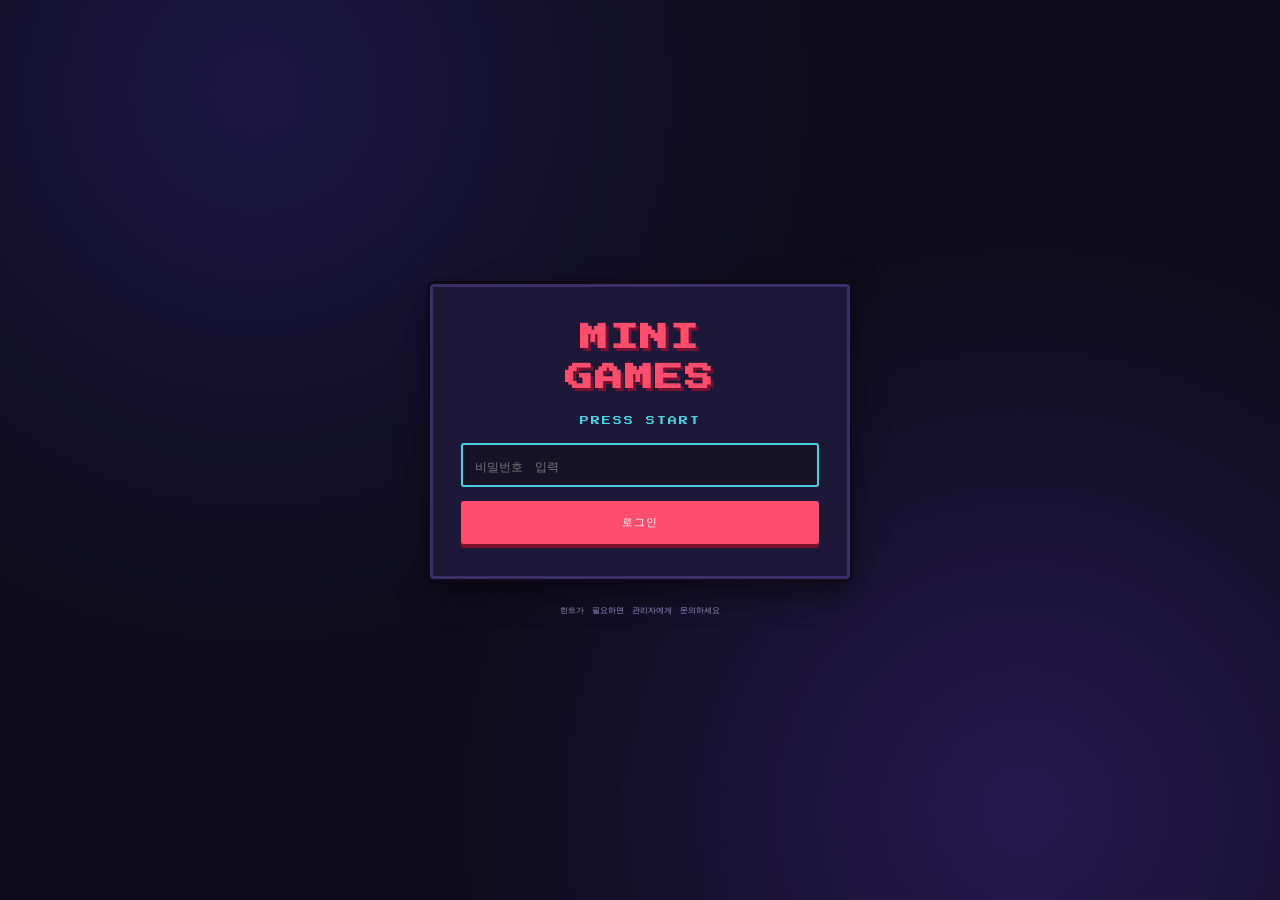
<file: index.html>
<!DOCTYPE html>
<html lang="ko">
<head>
  <meta charset="UTF-8" />
  <meta name="viewport" content="width=device-width, initial-scale=1.0, maximum-scale=1.0, user-scalable=no" />
  <title>Mini Games Arcade</title>
  <link rel="preconnect" href="https://fonts.googleapis.com" />
  <link rel="preconnect" href="https://fonts.gstatic.com" crossorigin />
  <link href="https://fonts.googleapis.com/css2?family=Press+Start+2P&display=swap" rel="stylesheet" />
  <link rel="stylesheet" href="./css/style.css" />
</head>
<body>
  <!-- 로그인 게이트 -->
  <section id="login-screen" class="screen">
    <div class="login-box">
      <h1 class="logo">MINI<br />GAMES</h1>
      <p class="subtitle">PRESS START</p>
      <form id="login-form" autocomplete="off">
        <input
          id="password-input"
          type="password"
          inputmode="text"
          placeholder="비밀번호 입력"
          aria-label="비밀번호"
        />
        <button type="submit" class="btn btn-primary">로그인</button>
      </form>
      <p id="login-error" class="error" hidden>비밀번호가 틀렸습니다</p>
    </div>
    <p class="hint">힌트가 필요하면 관리자에게 문의하세요</p>
  </section>

  <!-- 비밀번호 해시 생성기 (URL에 #sethash 를 붙이면 표시됨) -->
  <section id="sethash-screen" class="screen" hidden>
    <div class="login-box">
      <h2>해시 생성기</h2>
      <p class="subtitle">새 비밀번호의 SHA-256 해시</p>
      <input id="sethash-input" type="text" placeholder="새 비밀번호" />
      <pre id="sethash-output" class="hash-output">여기에 해시가 표시됩니다</pre>
      <p class="hint">이 값을 <code>js/config.js</code> 의 PASSWORD_HASH 에 붙여넣으세요</p>
    </div>
  </section>

  <!-- 갤러리 -->
  <section id="gallery-screen" class="screen" hidden>
    <header class="gallery-header">
      <h1 class="gallery-title">🎮 GAME LIBRARY</h1>
      <button id="logout-btn" class="btn btn-ghost">로그아웃</button>
    </header>
    <main id="game-grid" class="game-grid"></main>
    <footer class="gallery-footer">
      <span>GitHub Pages · 진행 상황은 이 브라우저에 저장됩니다</span>
    </footer>
  </section>

  <!-- ES 모듈 미사용: file:// 에서도 동작하도록 일반 스크립트를 순서대로 로드 -->
  <script src="./js/config.js"></script>
  <script src="./js/auth.js"></script>
  <script src="./js/storage.js"></script>
  <script src="./games/registry.js"></script>
  <script src="./js/main.js"></script>
</body>
</html>
</file>
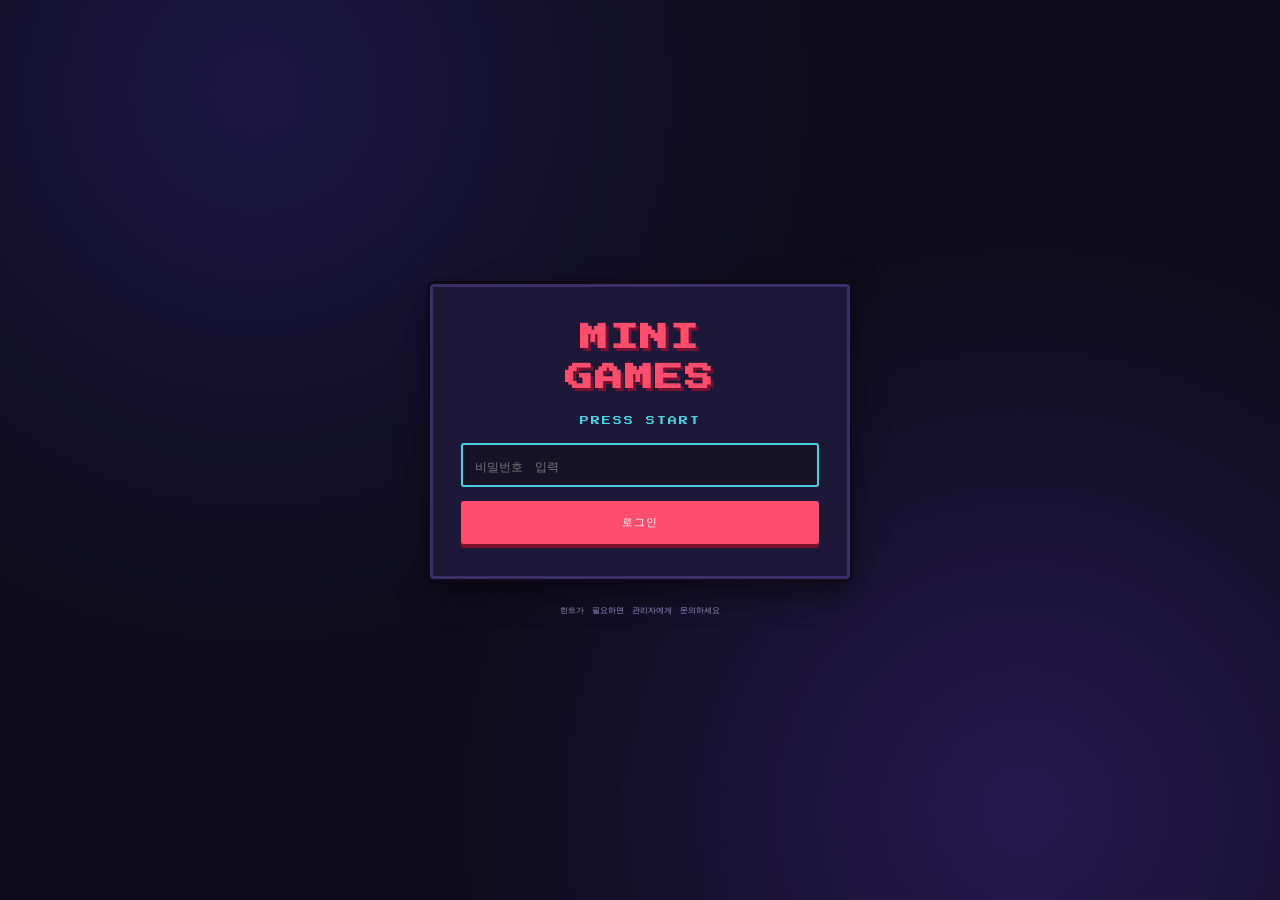
<file: games/gate-rush/index.html>
<!DOCTYPE html>
<html lang="ko">
<head>
  <meta charset="UTF-8" />
  <meta name="viewport" content="width=device-width, initial-scale=1.0, maximum-scale=1.0, user-scalable=no" />
  <title>Gate Rush</title>
  <link rel="preconnect" href="https://fonts.googleapis.com" />
  <link rel="preconnect" href="https://fonts.gstatic.com" crossorigin />
  <link href="https://fonts.googleapis.com/css2?family=Press+Start+2P&display=swap" rel="stylesheet" />
  <link rel="stylesheet" href="./style.css" />
</head>
<body>
  <div id="stage" class="stage">
    <!-- 상단 HUD -->
    <header id="hud" class="hud" hidden>
      <button id="btn-menu" class="hud-btn" title="나가기">⮜</button>
      <div class="hud-center">
        <div id="hud-stage" class="hud-stage">STAGE</div>
        <div id="hud-army" class="hud-army">🏃 0</div>
      </div>
      <div class="hud-right">
        <button id="btn-save" class="hud-btn" title="저장">💾</button>
        <button id="btn-pause" class="hud-btn" title="일시정지">⏸</button>
      </div>
    </header>

    <!-- 게임 캔버스 -->
    <canvas id="game-canvas" width="400" height="700"></canvas>

    <!-- 스테이지 선택 -->
    <div id="screen-select" class="overlay">
      <div class="panel">
        <h1 class="title">GATE RUSH</h1>
        <p class="tagline">
          좌우 드래그 / ← → 키로 이동<br />
          갈림길 게이트에서 더 좋은 연산(×2 · +10 등)을 골라<br />
          병력을 키우고, 적·장애물을 지나 보스를 돌파하면 클리어!
        </p>
        <div id="continue-row"></div>
        <h2 class="section">스테이지</h2>
        <div id="stage-list" class="stage-list"></div>
        <a href="../../index.html" class="link-back">⮜ 라이브러리로</a>
      </div>
    </div>

    <!-- 일시정지 -->
    <div id="screen-pause" class="overlay" hidden>
      <div class="panel">
        <h1 class="title">일시정지</h1>
        <button id="btn-resume" class="game-btn primary">계속하기</button>
        <button id="btn-save2" class="game-btn">현재 상황 저장</button>
        <button id="btn-quit" class="game-btn ghost">스테이지 선택으로</button>
      </div>
    </div>

    <!-- 결과 -->
    <div id="screen-result" class="overlay" hidden>
      <div class="panel">
        <h1 id="result-title" class="title">CLEAR</h1>
        <p id="result-sub" class="tagline"></p>
        <button id="btn-next" class="game-btn primary">다음 스테이지</button>
        <button id="btn-retry" class="game-btn">다시 도전</button>
        <button id="btn-tomenu" class="game-btn ghost">스테이지 선택</button>
      </div>
    </div>

    <!-- 토스트 -->
    <div id="toast" class="toast" hidden></div>

    <!-- 조작 안내 -->
    <div id="hint-controls" class="controls-hint" hidden>
      드래그 / 좌우키로 이동
    </div>
  </div>

  <!-- ES 모듈 미사용: file:// 에서도 동작하도록 일반 스크립트를 순서대로 로드 -->
  <script src="../../js/storage.js"></script>
  <script src="./stages.js"></script>
  <script src="./game.js"></script>
</body>
</html>
</file>
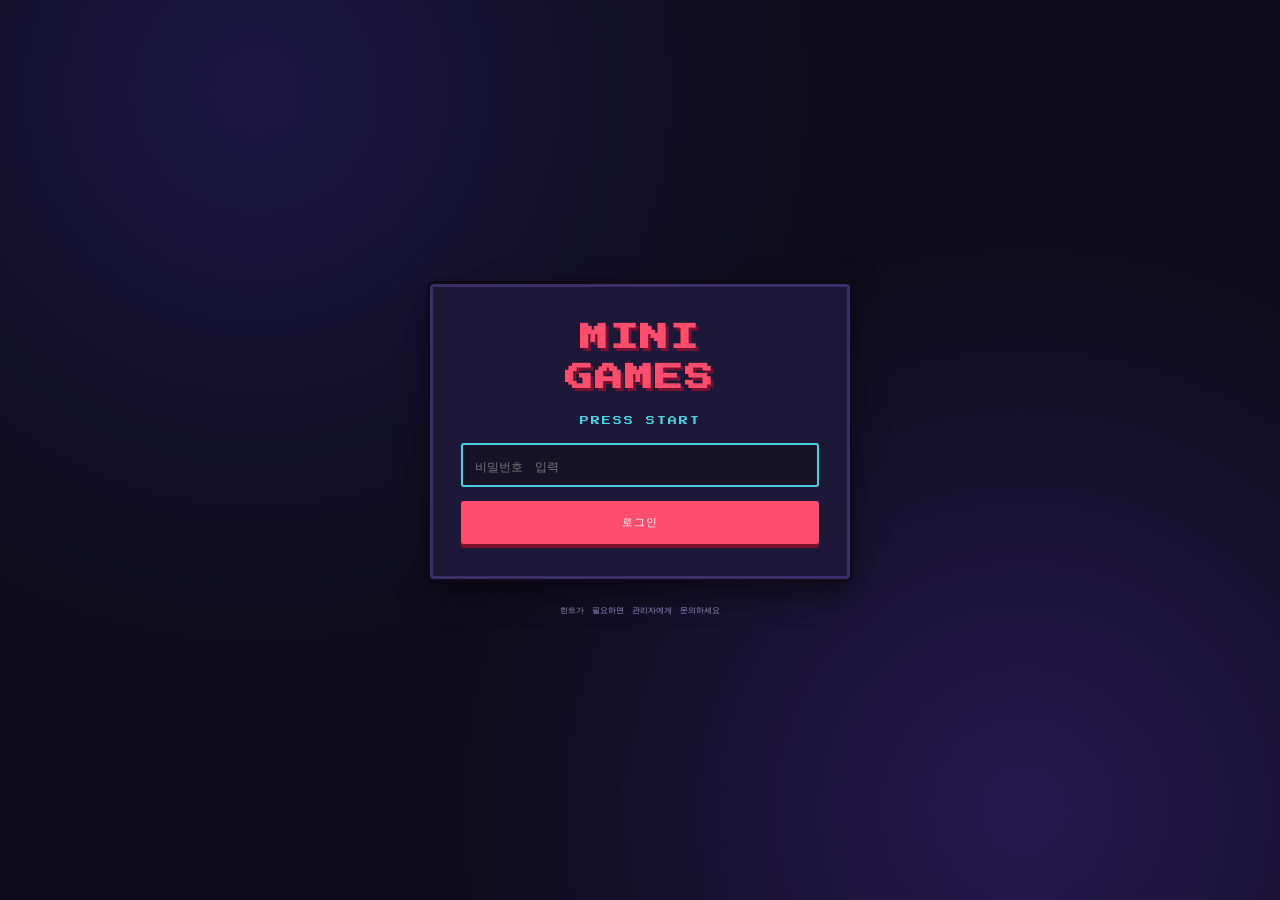
<file: games/lane-force/index.html>
<!DOCTYPE html>
<html lang="ko">
<head>
  <meta charset="UTF-8" />
  <meta name="viewport" content="width=device-width, initial-scale=1.0, maximum-scale=1.0, user-scalable=no" />
  <title>Lane Force</title>
  <link rel="preconnect" href="https://fonts.googleapis.com" />
  <link rel="preconnect" href="https://fonts.gstatic.com" crossorigin />
  <link href="https://fonts.googleapis.com/css2?family=Press+Start+2P&display=swap" rel="stylesheet" />
  <link rel="stylesheet" href="./style.css" />
</head>
<body>
  <div id="stage" class="stage">
    <!-- 상단 HUD -->
    <header id="hud" class="hud" hidden>
      <button id="btn-menu" class="hud-btn" title="나가기">⮜</button>
      <div class="hud-center">
        <div id="hud-stage" class="hud-stage">SCORE 0</div>
        <div id="hud-army" class="hud-army">🪖 0</div>
        <div id="hud-power" class="hud-power">⚡2.0 🔥1</div>
      </div>
      <div class="hud-right">
        <button id="btn-save" class="hud-btn" title="저장">💾</button>
        <button id="btn-pause" class="hud-btn" title="일시정지">⏸</button>
      </div>
    </header>

    <!-- 게임 캔버스 -->
    <canvas id="game-canvas" width="400" height="700"></canvas>

    <!-- 시작 화면 -->
    <div id="screen-select" class="overlay">
      <div class="panel">
        <h1 class="title">LANE FORCE</h1>
        <p class="tagline">
          좌우 드래그 / ← → 키로 3개 레인 이동. 병사는 위로 자동 사격.<br />
          • 성장(왼): +1 게이트로 병사 늘리기<br />
          • 적(중): 적을 쏴서 막기 — 놓치면 병력 감소<br />
          • 무기(오): 무기를 부숴 발사속도·데미지 업그레이드<br />
          병력이 0이 되면 끝! 최고 점수에 도전하세요.
        </p>
        <div id="tw-best" class="card-progress">최고 점수 0</div>
        <div id="continue-row"></div>
        <button id="btn-start" class="game-btn primary">생존 시작</button>
        <a href="../../index.html" class="link-back">⮜ 라이브러리로</a>
      </div>
    </div>

    <!-- 일시정지 -->
    <div id="screen-pause" class="overlay" hidden>
      <div class="panel">
        <h1 class="title">일시정지</h1>
        <button id="btn-resume" class="game-btn primary">계속하기</button>
        <button id="btn-save2" class="game-btn">현재 상황 저장</button>
        <button id="btn-quit" class="game-btn ghost">시작 화면으로</button>
      </div>
    </div>

    <!-- 결과 -->
    <div id="screen-result" class="overlay" hidden>
      <div class="panel">
        <h1 id="result-title" class="title">GAME OVER</h1>
        <p id="result-sub" class="tagline"></p>
        <button id="btn-retry" class="game-btn primary">다시 도전</button>
        <button id="btn-tomenu" class="game-btn ghost">시작 화면</button>
      </div>
    </div>

    <!-- 토스트 -->
    <div id="toast" class="toast" hidden></div>

    <!-- 조작 안내 -->
    <div id="hint-controls" class="controls-hint" hidden>
      드래그 / 좌우키로 레인 이동
    </div>
  </div>

  <!-- ES 모듈 미사용: file:// 에서도 동작하도록 일반 스크립트를 순서대로 로드 -->
  <script src="../../js/storage.js"></script>
  <script src="./stages.js"></script>
  <script src="./game.js"></script>
</body>
</html>
</file>
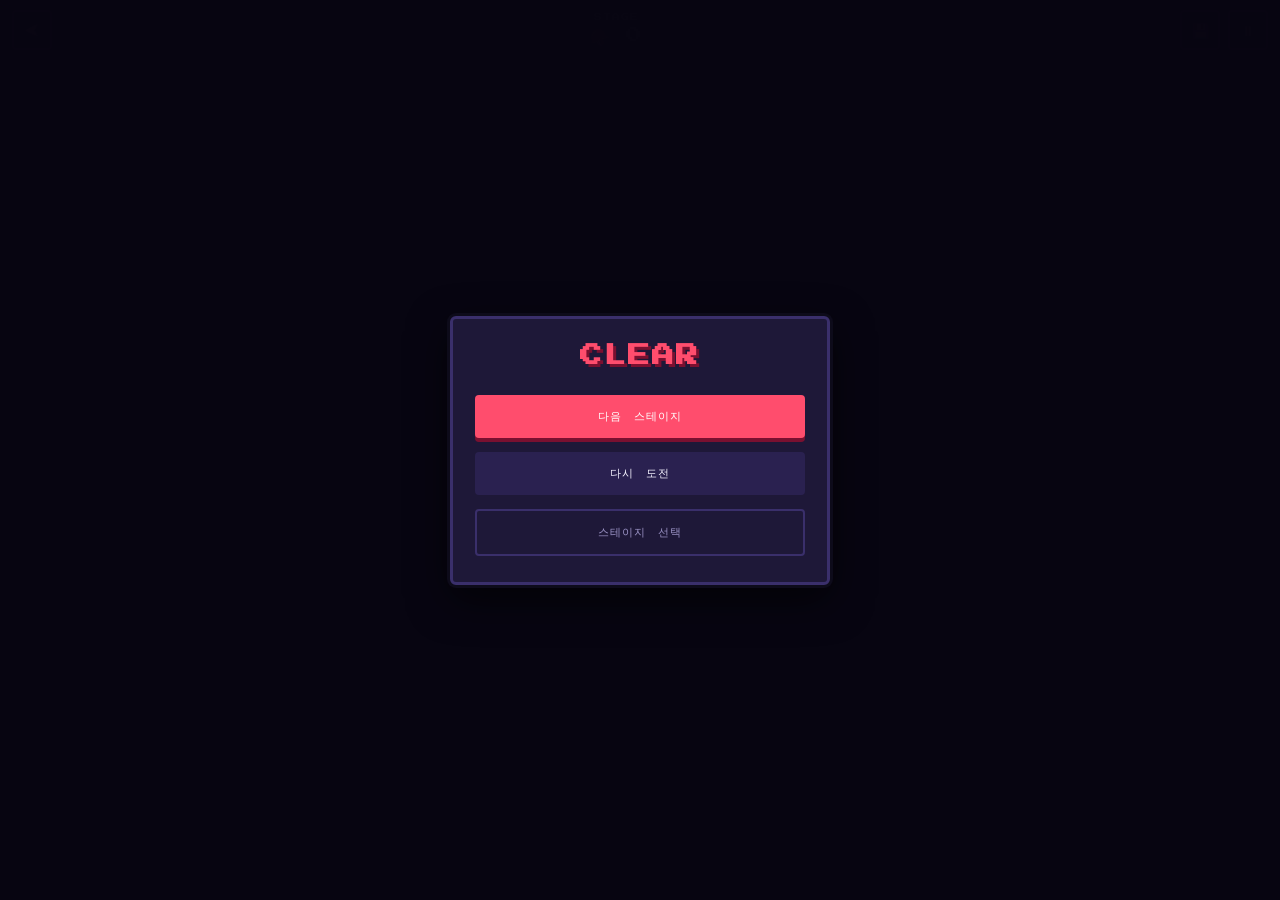
<file: games/lastwar/index.html>
<!DOCTYPE html>
<html lang="ko">
<head>
  <meta charset="UTF-8" />
  <meta name="viewport" content="width=device-width, initial-scale=1.0, maximum-scale=1.0, user-scalable=no" />
  <title>Last War</title>
  <link rel="preconnect" href="https://fonts.googleapis.com" />
  <link rel="preconnect" href="https://fonts.gstatic.com" crossorigin />
  <link href="https://fonts.googleapis.com/css2?family=Press+Start+2P&display=swap" rel="stylesheet" />
  <link rel="stylesheet" href="./style.css" />
</head>
<body>
  <div id="stage" class="stage">
    <!-- 상단 HUD -->
    <header id="hud" class="hud" hidden>
      <button id="btn-menu" class="hud-btn" title="나가기">⮜</button>
      <div class="hud-center">
        <div id="hud-stage" class="hud-stage">STAGE</div>
        <div id="hud-army" class="hud-army">🪖 0</div>
      </div>
      <div class="hud-right">
        <button id="btn-save" class="hud-btn" title="저장">💾</button>
        <button id="btn-pause" class="hud-btn" title="일시정지">⏸</button>
      </div>
    </header>

    <!-- 게임 캔버스 -->
    <canvas id="game-canvas" width="400" height="700"></canvas>

    <!-- 스테이지 선택 -->
    <div id="screen-select" class="overlay">
      <div class="panel">
        <h1 class="title">LAST WAR</h1>
        <p class="tagline">게이트를 골라 병력을 불려라</p>
        <div id="continue-row"></div>
        <h2 class="section">스테이지</h2>
        <div id="stage-list" class="stage-list"></div>
        <a href="../../index.html" class="link-back">⮜ 라이브러리로</a>
      </div>
    </div>

    <!-- 일시정지 -->
    <div id="screen-pause" class="overlay" hidden>
      <div class="panel">
        <h1 class="title">일시정지</h1>
        <button id="btn-resume" class="game-btn primary">계속하기</button>
        <button id="btn-save2" class="game-btn">현재 상황 저장</button>
        <button id="btn-quit" class="game-btn ghost">스테이지 선택으로</button>
      </div>
    </div>

    <!-- 결과 -->
    <div id="screen-result" class="overlay" hidden>
      <div class="panel">
        <h1 id="result-title" class="title">CLEAR</h1>
        <p id="result-sub" class="tagline"></p>
        <button id="btn-next" class="game-btn primary">다음 스테이지</button>
        <button id="btn-retry" class="game-btn">다시 도전</button>
        <button id="btn-tomenu" class="game-btn ghost">스테이지 선택</button>
      </div>
    </div>

    <!-- 토스트 -->
    <div id="toast" class="toast" hidden></div>

    <!-- 조작 안내 -->
    <div id="hint-controls" class="controls-hint" hidden>
      드래그 / 좌우키로 이동
    </div>
  </div>

  <script type="module" src="./game.js"></script>
</body>
</html>
</file>
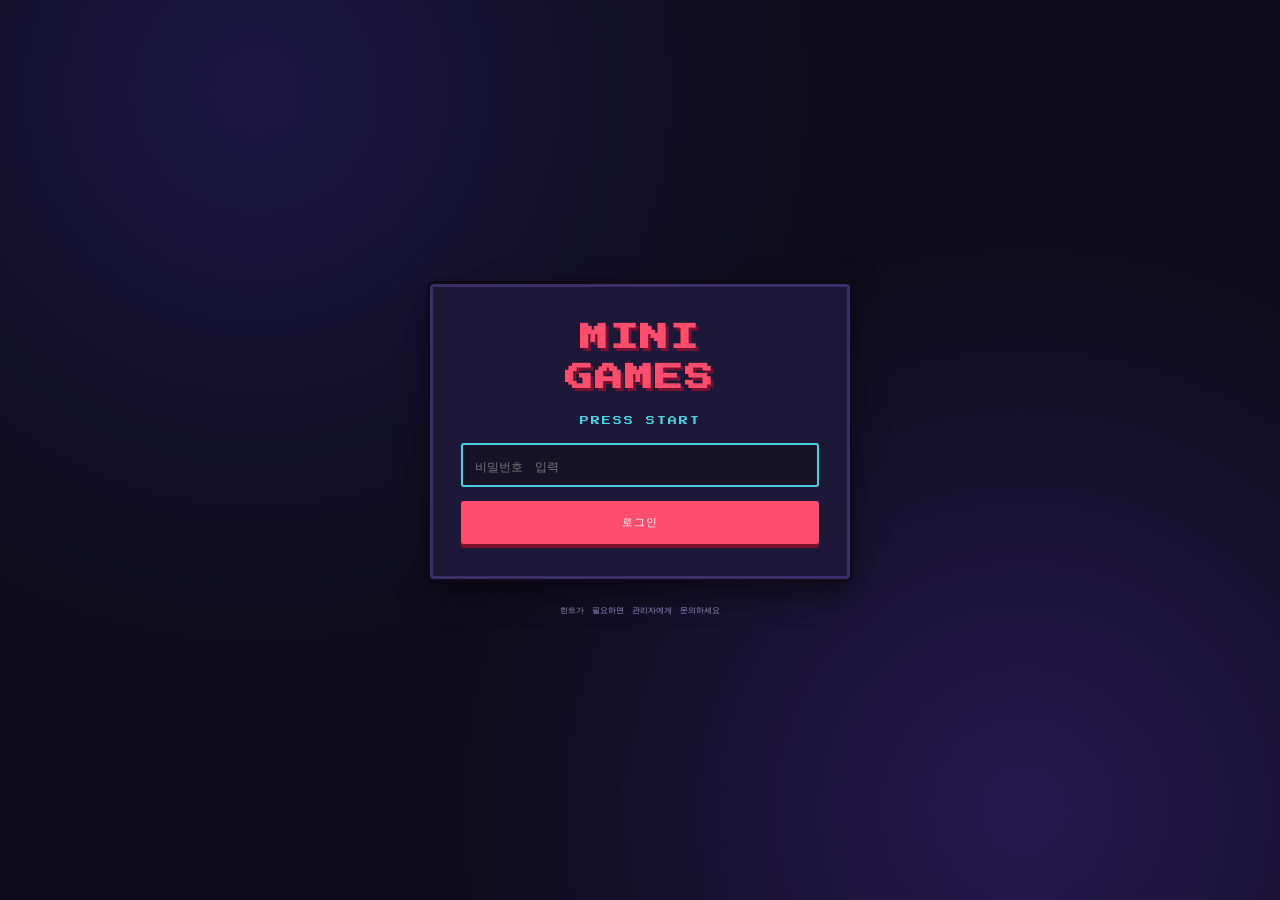
<file: games/topwar/index.html>
<!DOCTYPE html>
<html lang="ko">
<head>
  <meta charset="UTF-8" />
  <meta name="viewport" content="width=device-width, initial-scale=1.0, maximum-scale=1.0, user-scalable=no" />
  <title>Top War</title>
  <link rel="preconnect" href="https://fonts.googleapis.com" />
  <link rel="preconnect" href="https://fonts.gstatic.com" crossorigin />
  <link href="https://fonts.googleapis.com/css2?family=Press+Start+2P&display=swap" rel="stylesheet" />
  <link rel="stylesheet" href="./style.css" />
</head>
<body>
  <div id="stage" class="stage">
    <!-- 상단 HUD -->
    <header id="hud" class="hud" hidden>
      <button id="btn-menu" class="hud-btn" title="나가기">⮜</button>
      <div class="hud-center">
        <div id="hud-stage" class="hud-stage">SCORE 0</div>
        <div id="hud-army" class="hud-army">🪖 0</div>
        <div id="hud-power" class="hud-power">⚡2.0 🔥1</div>
      </div>
      <div class="hud-right">
        <button id="btn-save" class="hud-btn" title="저장">💾</button>
        <button id="btn-pause" class="hud-btn" title="일시정지">⏸</button>
      </div>
    </header>

    <!-- 게임 캔버스 -->
    <canvas id="game-canvas" width="400" height="700"></canvas>

    <!-- 시작 화면 -->
    <div id="screen-select" class="overlay">
      <div class="panel">
        <h1 class="title">TOP WAR</h1>
        <p class="tagline">
          성장 레인에서 병사를 모으고, 적 레인의 적을 쏘고,<br />
          무기 레인의 무기를 부숴 업그레이드하라.<br />
          멀리서 쏴 막지 못하면 병사가 줄어든다!
        </p>
        <div id="tw-best" class="card-progress">최고 점수 0</div>
        <div id="continue-row"></div>
        <button id="btn-start" class="game-btn primary">생존 시작</button>
        <a href="../../index.html" class="link-back">⮜ 라이브러리로</a>
      </div>
    </div>

    <!-- 일시정지 -->
    <div id="screen-pause" class="overlay" hidden>
      <div class="panel">
        <h1 class="title">일시정지</h1>
        <button id="btn-resume" class="game-btn primary">계속하기</button>
        <button id="btn-save2" class="game-btn">현재 상황 저장</button>
        <button id="btn-quit" class="game-btn ghost">시작 화면으로</button>
      </div>
    </div>

    <!-- 결과 -->
    <div id="screen-result" class="overlay" hidden>
      <div class="panel">
        <h1 id="result-title" class="title">GAME OVER</h1>
        <p id="result-sub" class="tagline"></p>
        <button id="btn-retry" class="game-btn primary">다시 도전</button>
        <button id="btn-tomenu" class="game-btn ghost">시작 화면</button>
      </div>
    </div>

    <!-- 토스트 -->
    <div id="toast" class="toast" hidden></div>

    <!-- 조작 안내 -->
    <div id="hint-controls" class="controls-hint" hidden>
      드래그 / 좌우키로 레인 이동
    </div>
  </div>

  <!-- ES 모듈 미사용: file:// 에서도 동작하도록 일반 스크립트를 순서대로 로드 -->
  <script src="../../js/storage.js"></script>
  <script src="./stages.js"></script>
  <script src="./game.js"></script>
</body>
</html>
</file>
<file: css/style.css>
:root {
  --bg: #0d0b1a;
  --bg-2: #161228;
  --panel: #1e1838;
  --panel-2: #2a2150;
  --accent: #ff4d6d;
  --accent-2: #4dd0e1;
  --good: #5cff8f;
  --text: #f5f3ff;
  --muted: #9a92c4;
  --border: #3a2f6b;
  --pixel-font: "Press Start 2P", "Courier New", monospace;
}

* {
  box-sizing: border-box;
  margin: 0;
  padding: 0;
}

/* HTML hidden 속성이 항상 우선하도록 (작성자 display 규칙에 밀리는 문제 방지) */
[hidden] {
  display: none !important;
}

html,
body {
  height: 100%;
}

body {
  background:
    radial-gradient(circle at 20% 10%, #1c1640 0%, transparent 45%),
    radial-gradient(circle at 80% 90%, #241a4d 0%, transparent 45%),
    var(--bg);
  color: var(--text);
  font-family: var(--pixel-font);
  -webkit-font-smoothing: none;
  image-rendering: pixelated;
  overflow-x: hidden;
}

.screen {
  min-height: 100vh;
  width: 100%;
  display: flex;
  flex-direction: column;
}

/* ---------- 로그인 / 해시 ---------- */
#login-screen,
#sethash-screen {
  align-items: center;
  justify-content: center;
  gap: 24px;
  padding: 24px;
}

.login-box {
  background: var(--panel);
  border: 3px solid var(--border);
  border-radius: 4px;
  box-shadow: 0 0 0 3px var(--bg), 0 12px 32px rgba(0, 0, 0, 0.5);
  padding: 32px 28px;
  width: min(420px, 92vw);
  text-align: center;
  display: flex;
  flex-direction: column;
  gap: 18px;
}

.logo {
  font-size: 28px;
  line-height: 1.4;
  color: var(--accent);
  text-shadow: 3px 3px 0 #7a1030;
  letter-spacing: 2px;
}

.subtitle {
  font-size: 9px;
  color: var(--accent-2);
  letter-spacing: 2px;
}

#login-form {
  display: flex;
  flex-direction: column;
  gap: 14px;
}

input[type="password"],
input[type="text"] {
  font-family: var(--pixel-font);
  font-size: 12px;
  padding: 14px 12px;
  background: var(--bg-2);
  border: 2px solid var(--border);
  border-radius: 3px;
  color: var(--text);
  outline: none;
}

input:focus {
  border-color: var(--accent-2);
}

.btn {
  font-family: var(--pixel-font);
  font-size: 11px;
  padding: 14px 16px;
  border: none;
  border-radius: 3px;
  cursor: pointer;
  letter-spacing: 1px;
  transition: transform 0.05s ease, filter 0.15s ease;
}

.btn:active {
  transform: translateY(2px);
}

.btn-primary {
  background: var(--accent);
  color: #fff;
  box-shadow: 0 4px 0 #7a1030;
}

.btn-primary:active {
  box-shadow: 0 2px 0 #7a1030;
}

.btn-ghost {
  background: transparent;
  color: var(--muted);
  border: 2px solid var(--border);
}

.btn-ghost:hover {
  color: var(--text);
  border-color: var(--accent-2);
}

.error {
  color: var(--accent);
  font-size: 9px;
  letter-spacing: 1px;
}

.hint {
  font-size: 8px;
  color: var(--muted);
  text-align: center;
  line-height: 1.6;
}

.hash-output {
  font-family: "Courier New", monospace;
  font-size: 11px;
  word-break: break-all;
  background: var(--bg-2);
  border: 2px solid var(--border);
  padding: 12px;
  border-radius: 3px;
  color: var(--good);
}

/* ---------- 갤러리 ---------- */
.gallery-header {
  display: flex;
  align-items: center;
  justify-content: space-between;
  padding: 20px 24px;
  border-bottom: 3px solid var(--border);
  flex-wrap: wrap;
  gap: 12px;
}

.gallery-title {
  font-size: 16px;
  color: var(--accent-2);
  text-shadow: 2px 2px 0 #0a3d44;
}

.game-grid {
  flex: 1;
  display: grid;
  grid-template-columns: repeat(auto-fill, minmax(220px, 1fr));
  gap: 20px;
  padding: 24px;
  align-content: start;
}

.game-card {
  background: var(--panel);
  border: 3px solid var(--border);
  border-radius: 4px;
  overflow: hidden;
  cursor: pointer;
  display: flex;
  flex-direction: column;
  transition: transform 0.1s ease, border-color 0.1s ease, box-shadow 0.1s ease;
}

.game-card:hover {
  transform: translateY(-4px);
  border-color: var(--accent);
  box-shadow: 0 8px 24px rgba(255, 77, 109, 0.25);
}

.game-card.locked {
  opacity: 0.55;
  cursor: not-allowed;
}

.game-card.locked:hover {
  transform: none;
  border-color: var(--border);
  box-shadow: none;
}

.card-banner {
  height: 120px;
  display: flex;
  align-items: center;
  justify-content: center;
  font-size: 52px;
  position: relative;
  image-rendering: pixelated;
}

.card-body {
  padding: 14px;
  display: flex;
  flex-direction: column;
  gap: 10px;
  flex: 1;
}

.card-title {
  font-size: 15px;
  color: var(--text);
  letter-spacing: 1px;
}

.card-desc {
  font-size: 11px;
  line-height: 1.8;
  color: var(--muted);
  font-family: "Courier New", monospace;
}

.card-tags {
  display: flex;
  gap: 6px;
  flex-wrap: wrap;
  margin-top: auto;
}

.tag {
  font-size: 9px;
  padding: 5px 7px;
  background: var(--panel-2);
  border-radius: 2px;
  color: var(--accent-2);
}

.card-progress {
  font-size: 11px;
  color: var(--good);
  font-family: "Courier New", monospace;
}

.gallery-footer {
  padding: 16px 24px;
  border-top: 3px solid var(--border);
  font-size: 10px;
  color: var(--muted);
  text-align: center;
}

@media (max-width: 480px) {
  .logo {
    font-size: 22px;
  }
  .gallery-title {
    font-size: 14px;
  }
  /* 모바일: 한 줄에 게임 1개, 아래로 스크롤 */
  .game-grid {
    grid-template-columns: 1fr;
    gap: 14px;
    padding: 16px;
  }
}
</file>
<file: games/gate-rush/style.css>
:root {
  --bg: #0d0b1a;
  --panel: #1e1838;
  --border: #3a2f6b;
  --accent: #ff4d6d;
  --accent-2: #4dd0e1;
  --good: #5cff8f;
  --text: #f5f3ff;
  --muted: #9a92c4;
  --pixel-font: "Press Start 2P", "Courier New", monospace;
}

* {
  box-sizing: border-box;
  margin: 0;
  padding: 0;
  -webkit-tap-highlight-color: transparent;
}

/* HTML hidden 속성이 항상 우선하도록 (작성자 display 규칙에 밀리는 문제 방지) */
[hidden] {
  display: none !important;
}

html,
body {
  height: 100%;
  overflow: hidden;
  background: #000;
  font-family: var(--pixel-font);
  color: var(--text);
  -webkit-font-smoothing: none;
}

.stage {
  position: relative;
  height: 100vh;
  width: 100vw;
  display: flex;
  align-items: center;
  justify-content: center;
  background:
    radial-gradient(circle at 50% 0%, #1c1640 0%, transparent 60%),
    var(--bg);
  touch-action: none;
}

#game-canvas {
  height: 100vh;
  max-width: 100vw;
  image-rendering: pixelated;
  background: #120f24;
  display: block;
}

/* ---------- HUD ---------- */
.hud {
  position: absolute;
  top: 0;
  left: 0;
  right: 0;
  z-index: 5;
  display: flex;
  align-items: center;
  justify-content: space-between;
  padding: 10px 12px;
  gap: 8px;
  background: linear-gradient(180deg, rgba(13, 11, 26, 0.95), transparent);
  pointer-events: none;
}

.hud-center {
  text-align: center;
  pointer-events: none;
}

.hud-stage {
  font-size: 8px;
  color: var(--accent-2);
  letter-spacing: 1px;
}

.hud-army {
  font-size: 16px;
  color: var(--good);
  margin-top: 6px;
  text-shadow: 2px 2px 0 #093d20;
}

.hud-right {
  display: flex;
  gap: 8px;
}

.hud-btn {
  pointer-events: auto;
  font-family: var(--pixel-font);
  font-size: 14px;
  width: 40px;
  height: 40px;
  background: var(--panel);
  border: 2px solid var(--border);
  border-radius: 4px;
  color: var(--text);
  cursor: pointer;
}

.hud-btn:active {
  transform: translateY(2px);
}

/* ---------- 오버레이 / 패널 ---------- */
.overlay {
  position: absolute;
  inset: 0;
  z-index: 10;
  display: flex;
  align-items: center;
  justify-content: center;
  padding: 20px;
  background: rgba(8, 6, 18, 0.82);
}

.panel {
  background: var(--panel);
  border: 3px solid var(--border);
  border-radius: 6px;
  box-shadow: 0 0 0 3px var(--bg), 0 14px 40px rgba(0, 0, 0, 0.6);
  padding: 26px 22px;
  width: min(380px, 92vw);
  max-height: 90vh;
  overflow-y: auto;
  text-align: center;
  display: flex;
  flex-direction: column;
  gap: 14px;
}

.title {
  font-size: 22px;
  color: var(--accent);
  text-shadow: 3px 3px 0 #7a1030;
  letter-spacing: 2px;
}

.tagline {
  font-size: 12px;
  color: var(--muted);
  line-height: 1.9;
}

.section {
  font-size: 9px;
  color: var(--accent-2);
  margin-top: 8px;
  letter-spacing: 1px;
}

.stage-list {
  display: grid;
  grid-template-columns: repeat(3, 1fr);
  gap: 10px;
}

.stage-cell {
  aspect-ratio: 1;
  border: 2px solid var(--border);
  border-radius: 4px;
  background: #161229;
  color: var(--text);
  font-family: var(--pixel-font);
  font-size: 14px;
  cursor: pointer;
  display: flex;
  flex-direction: column;
  align-items: center;
  justify-content: center;
  gap: 4px;
}

.stage-cell .best {
  font-size: 6px;
  color: var(--good);
}

.stage-cell:hover:not(.locked) {
  border-color: var(--accent);
}

.stage-cell.locked {
  opacity: 0.4;
  cursor: not-allowed;
}

.stage-cell.endless {
  grid-column: 1 / -1;
  aspect-ratio: auto;
  padding: 12px;
  font-size: 11px;
  color: var(--accent-2);
}

.game-btn {
  font-family: var(--pixel-font);
  font-size: 13px;
  padding: 15px;
  border: none;
  border-radius: 4px;
  cursor: pointer;
  background: #2a2150;
  color: var(--text);
  letter-spacing: 1px;
}

.game-btn:active {
  transform: translateY(2px);
}

.game-btn.primary {
  background: var(--accent);
  color: #fff;
  box-shadow: 0 4px 0 #7a1030;
}

.game-btn.ghost {
  background: transparent;
  border: 2px solid var(--border);
  color: var(--muted);
}

.continue-card {
  border: 2px solid var(--good);
  border-radius: 4px;
  padding: 12px;
  background: #11251a;
  cursor: pointer;
  display: flex;
  flex-direction: column;
  gap: 6px;
}

.continue-card .ct-title {
  font-size: 10px;
  color: var(--good);
}

.continue-card .ct-sub {
  font-size: 7px;
  color: var(--muted);
  font-family: "Courier New", monospace;
}

.link-back {
  font-size: 8px;
  color: var(--muted);
  text-decoration: none;
  margin-top: 6px;
}

.link-back:hover {
  color: var(--accent-2);
}

/* ---------- 토스트 ---------- */
.toast {
  position: absolute;
  bottom: 80px;
  left: 50%;
  transform: translateX(-50%);
  z-index: 20;
  background: var(--panel);
  border: 2px solid var(--good);
  border-radius: 4px;
  padding: 12px 18px;
  font-size: 9px;
  color: var(--good);
  white-space: nowrap;
}

.controls-hint {
  position: absolute;
  bottom: 24px;
  left: 50%;
  transform: translateX(-50%);
  z-index: 4;
  font-size: 8px;
  color: var(--muted);
  background: rgba(13, 11, 26, 0.6);
  padding: 8px 14px;
  border-radius: 20px;
  pointer-events: none;
}
</file>
<file: games/lane-force/style.css>
:root {
  --bg: #0d0b1a;
  --panel: #1e1838;
  --border: #3a2f6b;
  --accent: #ff4d6d;
  --accent-2: #4dd0e1;
  --good: #5cff8f;
  --text: #f5f3ff;
  --muted: #9a92c4;
  --pixel-font: "Press Start 2P", "Courier New", monospace;
}

* {
  box-sizing: border-box;
  margin: 0;
  padding: 0;
  -webkit-tap-highlight-color: transparent;
}

/* HTML hidden 속성이 항상 우선하도록 (작성자 display 규칙에 밀리는 문제 방지) */
[hidden] {
  display: none !important;
}

html,
body {
  height: 100%;
  overflow: hidden;
  background: #000;
  font-family: var(--pixel-font);
  color: var(--text);
  -webkit-font-smoothing: none;
}

.stage {
  position: relative;
  height: 100vh;
  width: 100vw;
  display: flex;
  align-items: center;
  justify-content: center;
  background:
    radial-gradient(circle at 50% 0%, #1c1640 0%, transparent 60%),
    var(--bg);
  touch-action: none;
}

#game-canvas {
  height: 100vh;
  max-width: 100vw;
  image-rendering: pixelated;
  background: #120f24;
  display: block;
}

/* ---------- HUD ---------- */
.hud {
  position: absolute;
  top: 0;
  left: 0;
  right: 0;
  z-index: 5;
  display: flex;
  align-items: center;
  justify-content: space-between;
  padding: 10px 12px;
  gap: 8px;
  background: linear-gradient(180deg, rgba(13, 11, 26, 0.95), transparent);
  pointer-events: none;
}

.hud-center {
  text-align: center;
  pointer-events: none;
}

.hud-stage {
  font-size: 8px;
  color: var(--accent-2);
  letter-spacing: 1px;
}

.hud-army {
  font-size: 14px;
  color: var(--good);
  margin-top: 6px;
  text-shadow: 2px 2px 0 #093d20;
}

.hud-power {
  font-size: 12px;
  color: #ffd54d;
  margin-top: 4px;
  text-shadow: 2px 2px 0 #5a3a00;
}

.hud-right {
  display: flex;
  gap: 8px;
}

.hud-btn {
  pointer-events: auto;
  font-family: var(--pixel-font);
  font-size: 14px;
  width: 40px;
  height: 40px;
  background: var(--panel);
  border: 2px solid var(--border);
  border-radius: 4px;
  color: var(--text);
  cursor: pointer;
}

.hud-btn:active {
  transform: translateY(2px);
}

/* ---------- 오버레이 / 패널 ---------- */
.overlay {
  position: absolute;
  inset: 0;
  z-index: 10;
  display: flex;
  align-items: center;
  justify-content: center;
  padding: 20px;
  background: rgba(8, 6, 18, 0.82);
}

.panel {
  background: var(--panel);
  border: 3px solid var(--border);
  border-radius: 6px;
  box-shadow: 0 0 0 3px var(--bg), 0 14px 40px rgba(0, 0, 0, 0.6);
  padding: 26px 22px;
  width: min(380px, 92vw);
  max-height: 90vh;
  overflow-y: auto;
  text-align: center;
  display: flex;
  flex-direction: column;
  gap: 14px;
}

.title {
  font-size: 22px;
  color: var(--accent);
  text-shadow: 3px 3px 0 #7a1030;
  letter-spacing: 2px;
}

.tagline {
  font-size: 12px;
  color: var(--muted);
  line-height: 1.9;
}

.section {
  font-size: 9px;
  color: var(--accent-2);
  margin-top: 8px;
  letter-spacing: 1px;
}

.stage-list {
  display: grid;
  grid-template-columns: repeat(3, 1fr);
  gap: 10px;
}

.stage-cell {
  aspect-ratio: 1;
  border: 2px solid var(--border);
  border-radius: 4px;
  background: #161229;
  color: var(--text);
  font-family: var(--pixel-font);
  font-size: 14px;
  cursor: pointer;
  display: flex;
  flex-direction: column;
  align-items: center;
  justify-content: center;
  gap: 4px;
}

.stage-cell .best {
  font-size: 6px;
  color: var(--good);
}

.stage-cell:hover:not(.locked) {
  border-color: var(--accent);
}

.stage-cell.locked {
  opacity: 0.4;
  cursor: not-allowed;
}

.stage-cell.endless {
  grid-column: 1 / -1;
  aspect-ratio: auto;
  padding: 12px;
  font-size: 11px;
  color: var(--accent-2);
}

.game-btn {
  font-family: var(--pixel-font);
  font-size: 13px;
  padding: 15px;
  border: none;
  border-radius: 4px;
  cursor: pointer;
  background: #2a2150;
  color: var(--text);
  letter-spacing: 1px;
}

.game-btn:active {
  transform: translateY(2px);
}

.game-btn.primary {
  background: var(--accent);
  color: #fff;
  box-shadow: 0 4px 0 #7a1030;
}

.game-btn.ghost {
  background: transparent;
  border: 2px solid var(--border);
  color: var(--muted);
}

.continue-card {
  border: 2px solid var(--good);
  border-radius: 4px;
  padding: 12px;
  background: #11251a;
  cursor: pointer;
  display: flex;
  flex-direction: column;
  gap: 6px;
}

.continue-card .ct-title {
  font-size: 10px;
  color: var(--good);
}

.continue-card .ct-sub {
  font-size: 7px;
  color: var(--muted);
  font-family: "Courier New", monospace;
}

.link-back {
  font-size: 8px;
  color: var(--muted);
  text-decoration: none;
  margin-top: 6px;
}

.link-back:hover {
  color: var(--accent-2);
}

/* ---------- 토스트 ---------- */
.toast {
  position: absolute;
  bottom: 80px;
  left: 50%;
  transform: translateX(-50%);
  z-index: 20;
  background: var(--panel);
  border: 2px solid var(--good);
  border-radius: 4px;
  padding: 12px 18px;
  font-size: 9px;
  color: var(--good);
  white-space: nowrap;
}

.controls-hint {
  position: absolute;
  bottom: 24px;
  left: 50%;
  transform: translateX(-50%);
  z-index: 4;
  font-size: 8px;
  color: var(--muted);
  background: rgba(13, 11, 26, 0.6);
  padding: 8px 14px;
  border-radius: 20px;
  pointer-events: none;
}
</file>
<file: games/lastwar/style.css>
:root {
  --bg: #0d0b1a;
  --panel: #1e1838;
  --border: #3a2f6b;
  --accent: #ff4d6d;
  --accent-2: #4dd0e1;
  --good: #5cff8f;
  --text: #f5f3ff;
  --muted: #9a92c4;
  --pixel-font: "Press Start 2P", "Courier New", monospace;
}

* {
  box-sizing: border-box;
  margin: 0;
  padding: 0;
  -webkit-tap-highlight-color: transparent;
}

html,
body {
  height: 100%;
  overflow: hidden;
  background: #000;
  font-family: var(--pixel-font);
  color: var(--text);
  -webkit-font-smoothing: none;
}

.stage {
  position: relative;
  height: 100vh;
  width: 100vw;
  display: flex;
  align-items: center;
  justify-content: center;
  background:
    radial-gradient(circle at 50% 0%, #1c1640 0%, transparent 60%),
    var(--bg);
  touch-action: none;
}

#game-canvas {
  height: 100vh;
  max-width: 100vw;
  image-rendering: pixelated;
  background: #120f24;
  display: block;
}

/* ---------- HUD ---------- */
.hud {
  position: absolute;
  top: 0;
  left: 0;
  right: 0;
  z-index: 5;
  display: flex;
  align-items: center;
  justify-content: space-between;
  padding: 10px 12px;
  gap: 8px;
  background: linear-gradient(180deg, rgba(13, 11, 26, 0.95), transparent);
  pointer-events: none;
}

.hud-center {
  text-align: center;
  pointer-events: none;
}

.hud-stage {
  font-size: 8px;
  color: var(--accent-2);
  letter-spacing: 1px;
}

.hud-army {
  font-size: 16px;
  color: var(--good);
  margin-top: 6px;
  text-shadow: 2px 2px 0 #093d20;
}

.hud-right {
  display: flex;
  gap: 8px;
}

.hud-btn {
  pointer-events: auto;
  font-family: var(--pixel-font);
  font-size: 14px;
  width: 40px;
  height: 40px;
  background: var(--panel);
  border: 2px solid var(--border);
  border-radius: 4px;
  color: var(--text);
  cursor: pointer;
}

.hud-btn:active {
  transform: translateY(2px);
}

/* ---------- 오버레이 / 패널 ---------- */
.overlay {
  position: absolute;
  inset: 0;
  z-index: 10;
  display: flex;
  align-items: center;
  justify-content: center;
  padding: 20px;
  background: rgba(8, 6, 18, 0.82);
}

.panel {
  background: var(--panel);
  border: 3px solid var(--border);
  border-radius: 6px;
  box-shadow: 0 0 0 3px var(--bg), 0 14px 40px rgba(0, 0, 0, 0.6);
  padding: 26px 22px;
  width: min(380px, 92vw);
  max-height: 90vh;
  overflow-y: auto;
  text-align: center;
  display: flex;
  flex-direction: column;
  gap: 14px;
}

.title {
  font-size: 22px;
  color: var(--accent);
  text-shadow: 3px 3px 0 #7a1030;
  letter-spacing: 2px;
}

.tagline {
  font-size: 8px;
  color: var(--muted);
  line-height: 1.7;
}

.section {
  font-size: 9px;
  color: var(--accent-2);
  margin-top: 8px;
  letter-spacing: 1px;
}

.stage-list {
  display: grid;
  grid-template-columns: repeat(3, 1fr);
  gap: 10px;
}

.stage-cell {
  aspect-ratio: 1;
  border: 2px solid var(--border);
  border-radius: 4px;
  background: #161229;
  color: var(--text);
  font-family: var(--pixel-font);
  font-size: 14px;
  cursor: pointer;
  display: flex;
  flex-direction: column;
  align-items: center;
  justify-content: center;
  gap: 4px;
}

.stage-cell .best {
  font-size: 6px;
  color: var(--good);
}

.stage-cell:hover:not(.locked) {
  border-color: var(--accent);
}

.stage-cell.locked {
  opacity: 0.4;
  cursor: not-allowed;
}

.stage-cell.endless {
  grid-column: 1 / -1;
  aspect-ratio: auto;
  padding: 12px;
  font-size: 11px;
  color: var(--accent-2);
}

.game-btn {
  font-family: var(--pixel-font);
  font-size: 11px;
  padding: 14px;
  border: none;
  border-radius: 4px;
  cursor: pointer;
  background: #2a2150;
  color: var(--text);
  letter-spacing: 1px;
}

.game-btn:active {
  transform: translateY(2px);
}

.game-btn.primary {
  background: var(--accent);
  color: #fff;
  box-shadow: 0 4px 0 #7a1030;
}

.game-btn.ghost {
  background: transparent;
  border: 2px solid var(--border);
  color: var(--muted);
}

.continue-card {
  border: 2px solid var(--good);
  border-radius: 4px;
  padding: 12px;
  background: #11251a;
  cursor: pointer;
  display: flex;
  flex-direction: column;
  gap: 6px;
}

.continue-card .ct-title {
  font-size: 10px;
  color: var(--good);
}

.continue-card .ct-sub {
  font-size: 7px;
  color: var(--muted);
  font-family: "Courier New", monospace;
}

.link-back {
  font-size: 8px;
  color: var(--muted);
  text-decoration: none;
  margin-top: 6px;
}

.link-back:hover {
  color: var(--accent-2);
}

/* ---------- 토스트 ---------- */
.toast {
  position: absolute;
  bottom: 80px;
  left: 50%;
  transform: translateX(-50%);
  z-index: 20;
  background: var(--panel);
  border: 2px solid var(--good);
  border-radius: 4px;
  padding: 12px 18px;
  font-size: 9px;
  color: var(--good);
  white-space: nowrap;
}

.controls-hint {
  position: absolute;
  bottom: 24px;
  left: 50%;
  transform: translateX(-50%);
  z-index: 4;
  font-size: 8px;
  color: var(--muted);
  background: rgba(13, 11, 26, 0.6);
  padding: 8px 14px;
  border-radius: 20px;
  pointer-events: none;
}
</file>
<file: games/topwar/style.css>
:root {
  --bg: #0d0b1a;
  --panel: #1e1838;
  --border: #3a2f6b;
  --accent: #ff4d6d;
  --accent-2: #4dd0e1;
  --good: #5cff8f;
  --text: #f5f3ff;
  --muted: #9a92c4;
  --pixel-font: "Press Start 2P", "Courier New", monospace;
}

* {
  box-sizing: border-box;
  margin: 0;
  padding: 0;
  -webkit-tap-highlight-color: transparent;
}

/* HTML hidden 속성이 항상 우선하도록 (작성자 display 규칙에 밀리는 문제 방지) */
[hidden] {
  display: none !important;
}

html,
body {
  height: 100%;
  overflow: hidden;
  background: #000;
  font-family: var(--pixel-font);
  color: var(--text);
  -webkit-font-smoothing: none;
}

.stage {
  position: relative;
  height: 100vh;
  width: 100vw;
  display: flex;
  align-items: center;
  justify-content: center;
  background:
    radial-gradient(circle at 50% 0%, #1c1640 0%, transparent 60%),
    var(--bg);
  touch-action: none;
}

#game-canvas {
  height: 100vh;
  max-width: 100vw;
  image-rendering: pixelated;
  background: #120f24;
  display: block;
}

/* ---------- HUD ---------- */
.hud {
  position: absolute;
  top: 0;
  left: 0;
  right: 0;
  z-index: 5;
  display: flex;
  align-items: center;
  justify-content: space-between;
  padding: 10px 12px;
  gap: 8px;
  background: linear-gradient(180deg, rgba(13, 11, 26, 0.95), transparent);
  pointer-events: none;
}

.hud-center {
  text-align: center;
  pointer-events: none;
}

.hud-stage {
  font-size: 8px;
  color: var(--accent-2);
  letter-spacing: 1px;
}

.hud-army {
  font-size: 14px;
  color: var(--good);
  margin-top: 6px;
  text-shadow: 2px 2px 0 #093d20;
}

.hud-power {
  font-size: 12px;
  color: #ffd54d;
  margin-top: 4px;
  text-shadow: 2px 2px 0 #5a3a00;
}

.hud-right {
  display: flex;
  gap: 8px;
}

.hud-btn {
  pointer-events: auto;
  font-family: var(--pixel-font);
  font-size: 14px;
  width: 40px;
  height: 40px;
  background: var(--panel);
  border: 2px solid var(--border);
  border-radius: 4px;
  color: var(--text);
  cursor: pointer;
}

.hud-btn:active {
  transform: translateY(2px);
}

/* ---------- 오버레이 / 패널 ---------- */
.overlay {
  position: absolute;
  inset: 0;
  z-index: 10;
  display: flex;
  align-items: center;
  justify-content: center;
  padding: 20px;
  background: rgba(8, 6, 18, 0.82);
}

.panel {
  background: var(--panel);
  border: 3px solid var(--border);
  border-radius: 6px;
  box-shadow: 0 0 0 3px var(--bg), 0 14px 40px rgba(0, 0, 0, 0.6);
  padding: 26px 22px;
  width: min(380px, 92vw);
  max-height: 90vh;
  overflow-y: auto;
  text-align: center;
  display: flex;
  flex-direction: column;
  gap: 14px;
}

.title {
  font-size: 22px;
  color: var(--accent);
  text-shadow: 3px 3px 0 #7a1030;
  letter-spacing: 2px;
}

.tagline {
  font-size: 8px;
  color: var(--muted);
  line-height: 1.7;
}

.section {
  font-size: 9px;
  color: var(--accent-2);
  margin-top: 8px;
  letter-spacing: 1px;
}

.stage-list {
  display: grid;
  grid-template-columns: repeat(3, 1fr);
  gap: 10px;
}

.stage-cell {
  aspect-ratio: 1;
  border: 2px solid var(--border);
  border-radius: 4px;
  background: #161229;
  color: var(--text);
  font-family: var(--pixel-font);
  font-size: 14px;
  cursor: pointer;
  display: flex;
  flex-direction: column;
  align-items: center;
  justify-content: center;
  gap: 4px;
}

.stage-cell .best {
  font-size: 6px;
  color: var(--good);
}

.stage-cell:hover:not(.locked) {
  border-color: var(--accent);
}

.stage-cell.locked {
  opacity: 0.4;
  cursor: not-allowed;
}

.stage-cell.endless {
  grid-column: 1 / -1;
  aspect-ratio: auto;
  padding: 12px;
  font-size: 11px;
  color: var(--accent-2);
}

.game-btn {
  font-family: var(--pixel-font);
  font-size: 11px;
  padding: 14px;
  border: none;
  border-radius: 4px;
  cursor: pointer;
  background: #2a2150;
  color: var(--text);
  letter-spacing: 1px;
}

.game-btn:active {
  transform: translateY(2px);
}

.game-btn.primary {
  background: var(--accent);
  color: #fff;
  box-shadow: 0 4px 0 #7a1030;
}

.game-btn.ghost {
  background: transparent;
  border: 2px solid var(--border);
  color: var(--muted);
}

.continue-card {
  border: 2px solid var(--good);
  border-radius: 4px;
  padding: 12px;
  background: #11251a;
  cursor: pointer;
  display: flex;
  flex-direction: column;
  gap: 6px;
}

.continue-card .ct-title {
  font-size: 10px;
  color: var(--good);
}

.continue-card .ct-sub {
  font-size: 7px;
  color: var(--muted);
  font-family: "Courier New", monospace;
}

.link-back {
  font-size: 8px;
  color: var(--muted);
  text-decoration: none;
  margin-top: 6px;
}

.link-back:hover {
  color: var(--accent-2);
}

/* ---------- 토스트 ---------- */
.toast {
  position: absolute;
  bottom: 80px;
  left: 50%;
  transform: translateX(-50%);
  z-index: 20;
  background: var(--panel);
  border: 2px solid var(--good);
  border-radius: 4px;
  padding: 12px 18px;
  font-size: 9px;
  color: var(--good);
  white-space: nowrap;
}

.controls-hint {
  position: absolute;
  bottom: 24px;
  left: 50%;
  transform: translateX(-50%);
  z-index: 4;
  font-size: 8px;
  color: var(--muted);
  background: rgba(13, 11, 26, 0.6);
  padding: 8px 14px;
  border-radius: 20px;
  pointer-events: none;
}
</file>
